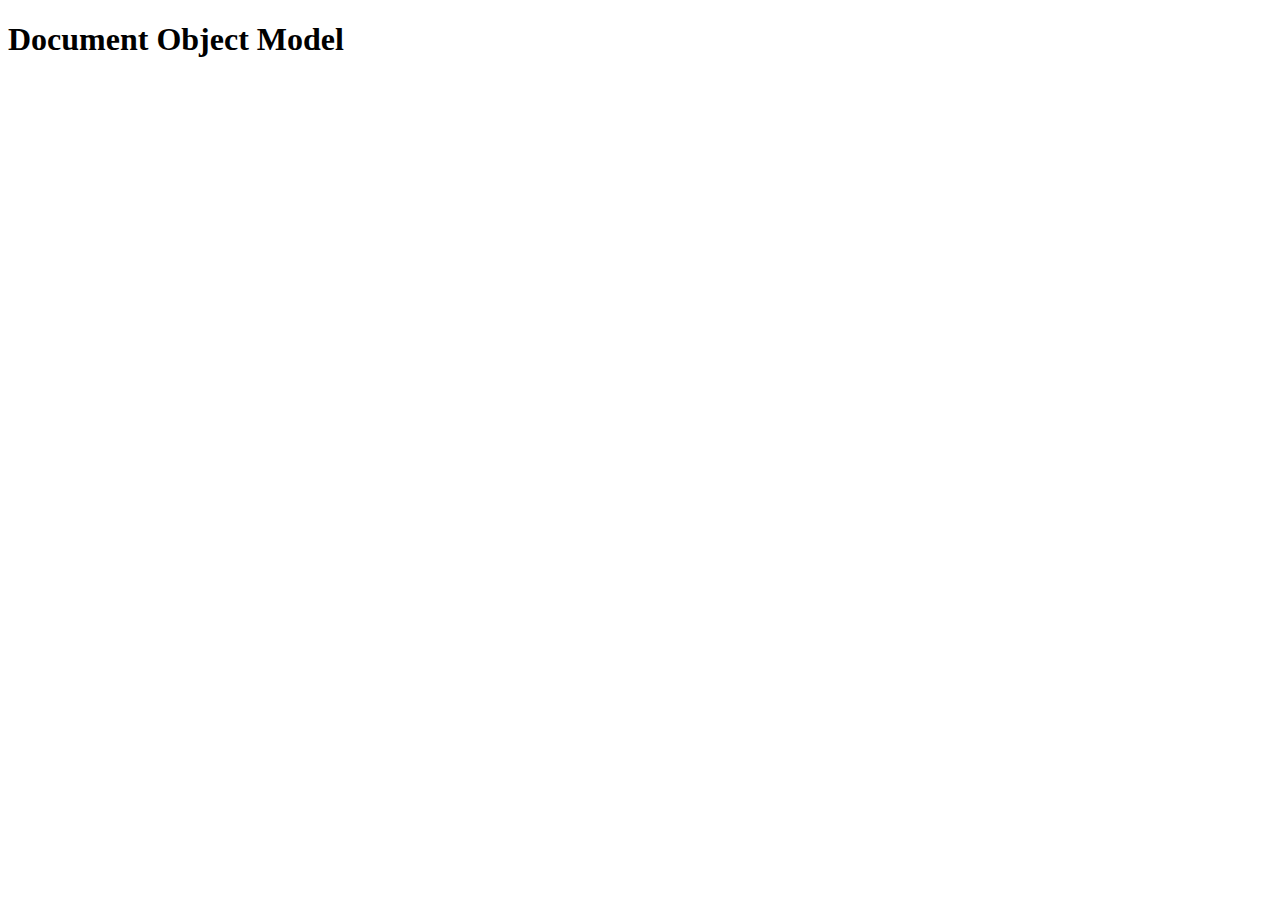
<file: assignments/DOM Basics/01/index.html>
<!DOCTYPE html>
<html lang="en">
  <head>
    <meta charset="UTF-8" />
    <meta name="viewport" content="width=device-width, initial-scale=1.0" />
    <meta http-equiv="X-UA-Compatible" content="ie=edge" />
    <title>DOM Basics</title>
  </head>
  <body>
    <body>
      <h1>Document Object Model</h1>
    <script>
      // your code goes here
      var newP = document.createElement("p");
      newP.textContent = "Hello JavaScript!";
      newP.innerHTML = "I love <strong>JavaScript</strong>"

      document.querySelector("#p").appendChild(newP);
      
      var newUl = document.createElement("ul");
      var newLi1 = document.createElement("li");
      var newLi2 = document.createElement("li");
      var newLi3 = document.createElement("li");

      newLi1.innerText = "Buy Groceries";
      newLi2.innerText = "Feed the cat";
      newLi3.innerText = "Do laundry";

      newUl.appendChild(newLi1);
      newUl.appendChild(newLi2);
      newUl.appendChild(newLi3);
      
      var newLi4 = document.createElement("li")
      newLi4.innerText = "New List"
      newUl.appendChild(newLi4);
      newUl.remove(newLi4);

      document.querySelector("#ul").appendChild(newUl);
    </script>
  </body>
</html>
</file>
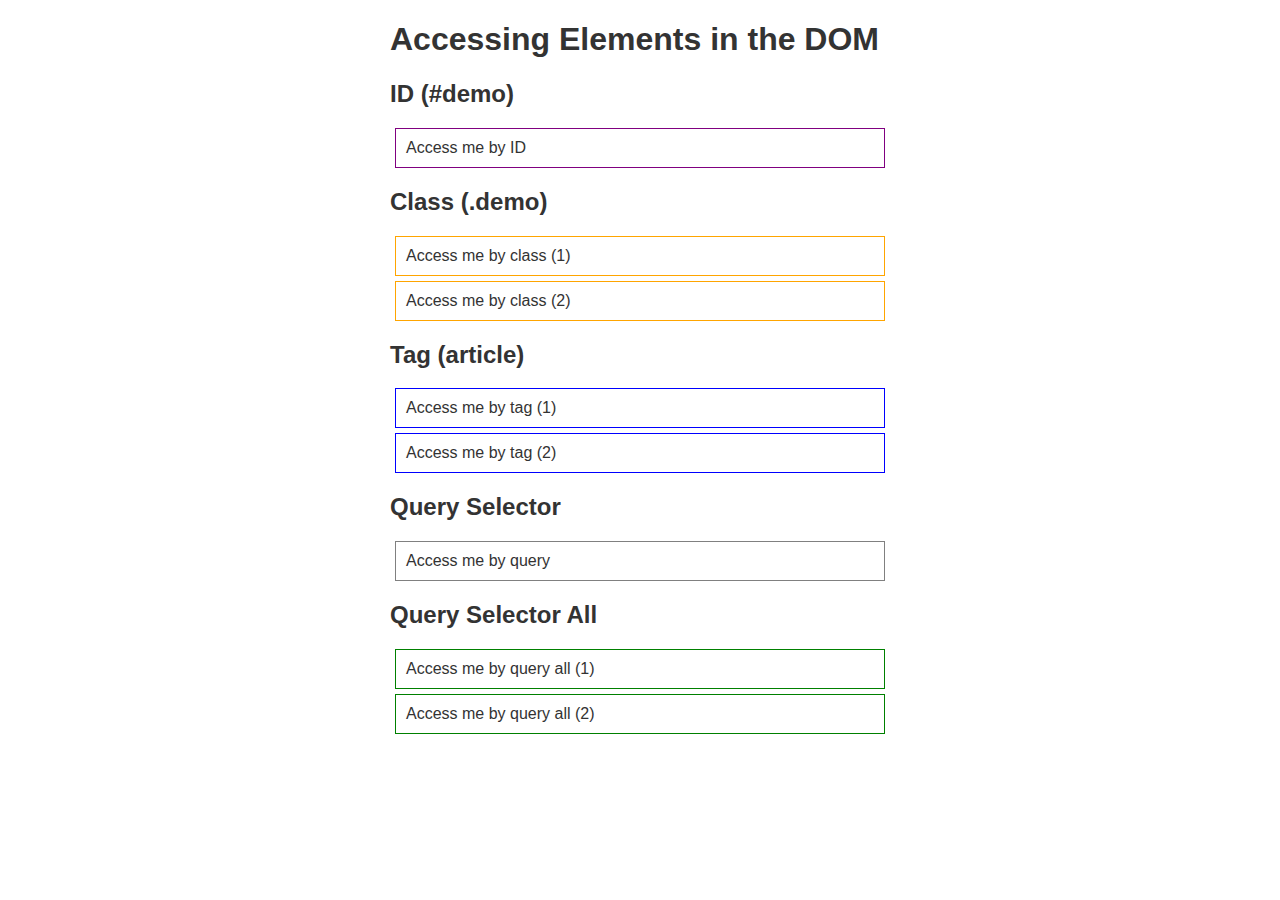
<file: assignments/DOM Basics/02/index.html>
<!DOCTYPE html>
<html lang="en">
  <head>
    <meta charset="utf-8" />
    <meta name="viewport" content="width=device-width, initial-scale=1.0" />

    <title>Accessing Elements in the DOM</title>

    <style>
      html {
        font-family: sans-serif;
        color: #333;
      }
      body {
        max-width: 500px;
        margin: 0 auto;
        padding: 0 15px;
      }
      div,
      article {
        padding: 10px;
        margin: 5px;
        border: 1px solid #dedede;
      }
    </style>
  </head>

  <body>
    <h1>Accessing Elements in the DOM</h1>

    <h2>ID (#demo)</h2>
    <div id="demo">Access me by ID</div>

    <h2>Class (.demo)</h2>
    <div class="demo">Access me by class (1)</div>
    <div class="demo">Access me by class (2)</div>

    <h2>Tag (article)</h2>
    <article>Access me by tag (1)</article>
    <article>Access me by tag (2)</article>

    <h2>Query Selector</h2>
    <div id="demo-query">Access me by query</div>

    <h2>Query Selector All</h2>
    <div class="demo-query-all">Access me by query all (1)</div>
    <div class="demo-query-all">Access me by query all (2)</div>
    <script>
      // your code goes here
     // 1.
      document.getElementById('demo').style.border = '1px solid purple';
     // 2.
      var classDemo = document.getElementsByClassName("demo");
      for (var i = 0; i < classDemo.length; i++) {
        classDemo[i].style.border = "1px solid orange";
      }
      //3.
      var tagArticle = document.getElementsByTagName("article");
      for (var i = 0; i < classDemo.length; i++) {
        tagArticle[i].style.border = "1px solid blue";
      }
      //4.
      var queryDemo = document.querySelector("#demo-query");
      queryDemo.style.border = "1px solid grey";
      //5.
      var queryDemoAll = document.querySelectorAll(".demo-query-all");
      for (let i = 0; i < queryDemoAll.length; i++) {
        queryDemoAll[i].style.border = "1px solid green";
      }
    </script>
  </body>
</html>
</file>
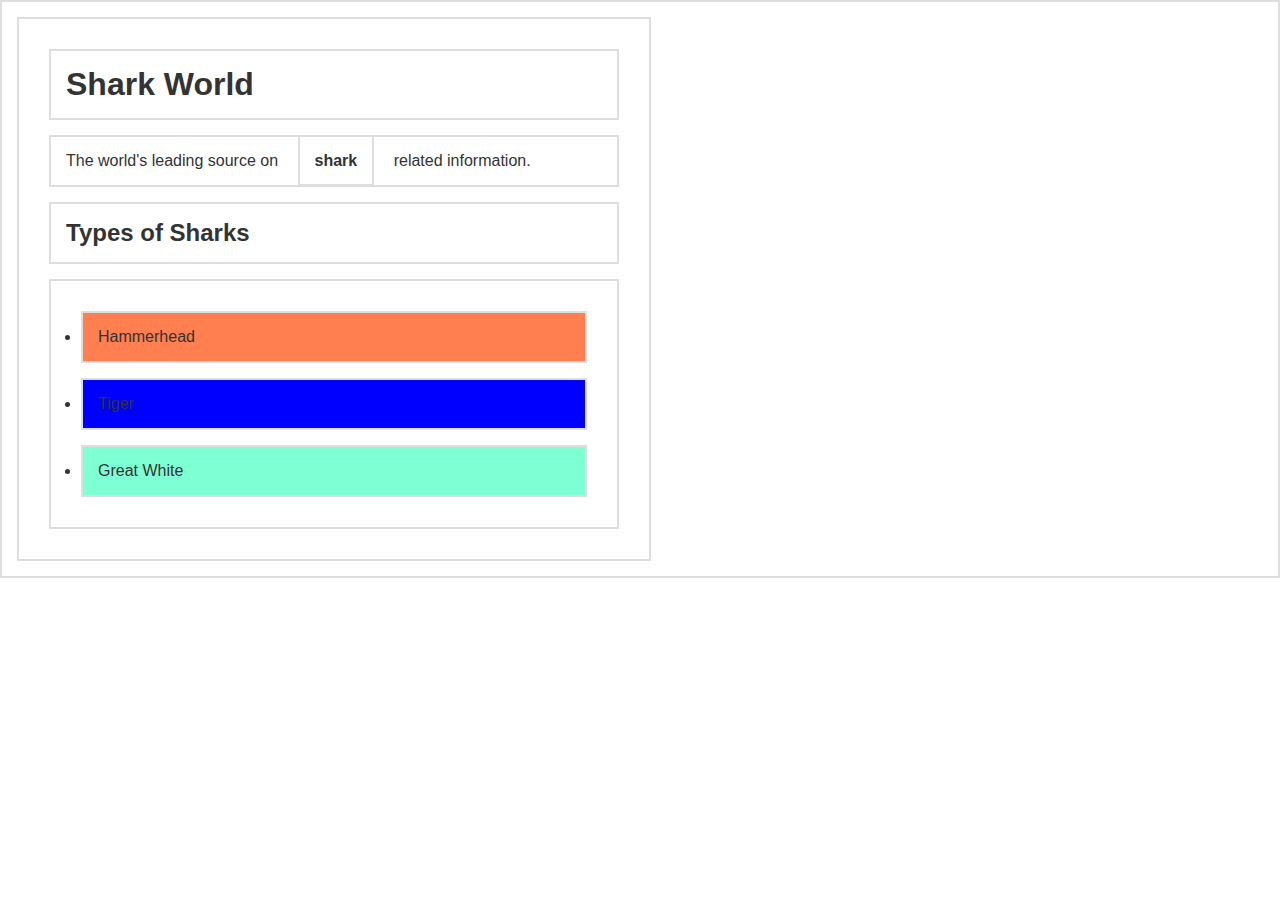
<file: assignments/DOM Basics/03/index.html>
<!DOCTYPE html>
<html lang="en">
  <head>
    <title>Learning About Nodes</title>

    <style>
      * {
        border: 2px solid #dedede;
        padding: 15px;
        margin: 15px;
      }
      html {
        margin: 0;
        padding: 0;
      }
      body {
        max-width: 600px;
        font-family: sans-serif;
        color: #333;
      }
    </style>
  </head>

  <body>
    <h1>Shark World</h1>
    <p>
      The world's leading source on <strong>shark</strong> related information.
    </p>
    <h2>Types of Sharks</h2>
    <ul>
      <li>Hammerhead</li>
      <li>Tiger</li>
      <li>Great White</li>
    </ul>
  </body>

  <script>
    const h1 = document.getElementsByTagName("h1")[0];
    const p = document.getElementsByTagName("p")[0];
    const ul = document.getElementsByTagName("ul")[0];
    // Your code goes here
    //1.
    ul.firstElementChild.style.backgroundColor = "red"
    //2.
    var listItem = document.getElementsByTagName("li");
    for (var i = 0; i < listItem.length; i++) {
      listItem[i].style.backgroundColor = "blue";
    }
    //3.
    listItem[2].style.backgroundColor = "pink";
    //4.
    var middleLi = listItem[1];
    //5.
    middleLi.previousElementSibling.style.backgroundColor = "coral";
    middleLi.nextElementSibling.style.backgroundColor = "aquamarine";
  </script>
</html>
</file>
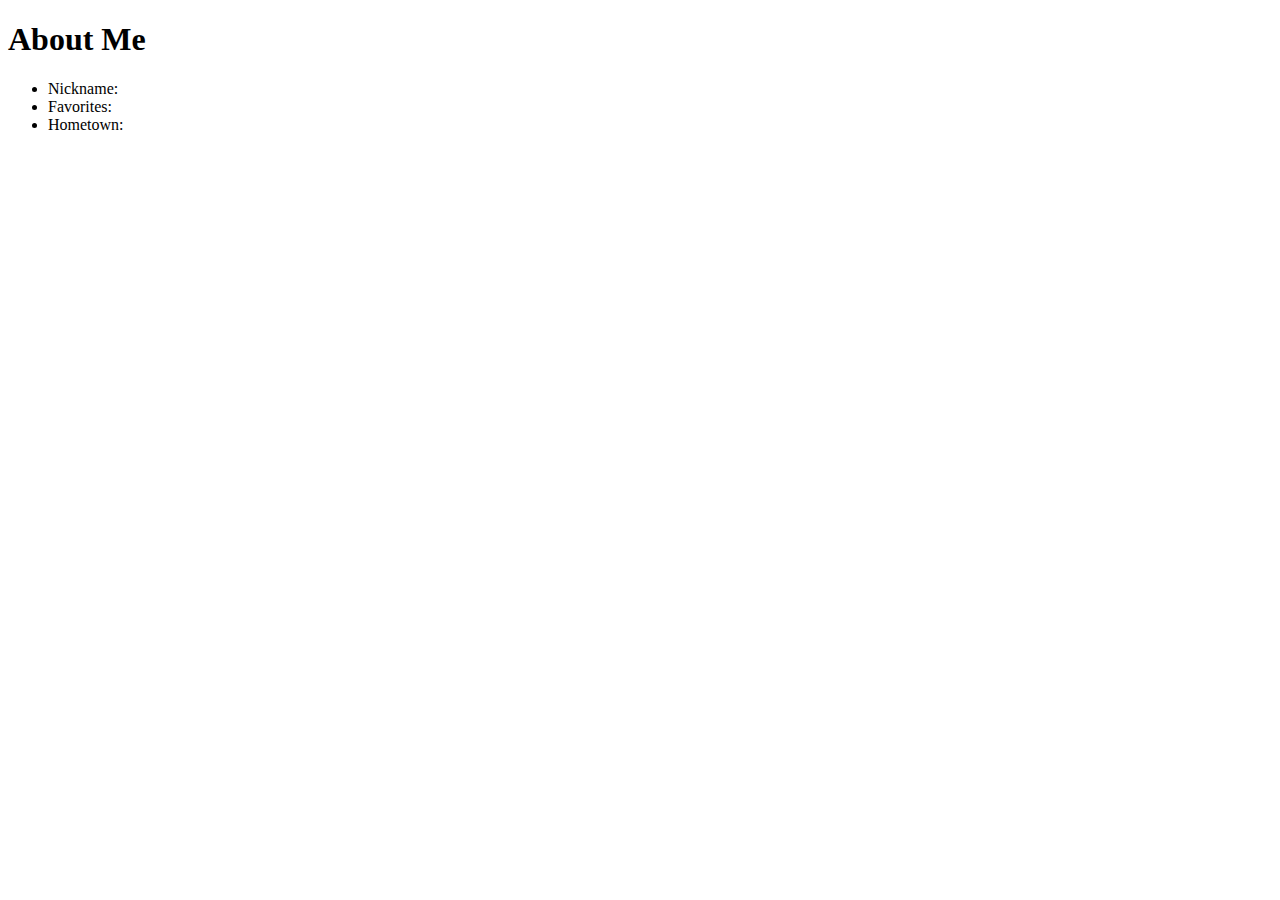
<file: assignments/DOM Basics/04/index.html>
<!DOCTYPE html>
<html>
  <head>
    <meta charset="utf-8" />
    <title>About Me</title>
  </head>
  <body>
    <h1>About Me</h1>

    <ul>
      <li>Nickname: <span id="nickname"></span></li>
      <li>Favorites: <span id="favorites"></span></li>
      <li>Hometown: <span id="hometown"></span></li>
    </ul>
    <script>
      document.body.style.fontFamily = "Arial, sans-serif";
      var nickname = document.getElementById("nickname");
      nickname.innerText = "Shanky";
      var favorites = document.getElementById("favorites");
      favorites.innerText = "6";
      var hometown = document.getElementById("hometown");
      hometown.innerText = "Pune";
      var li = document.getElementsByTagName("li");
      for (var i = 0; i < li.length; i++) {
        li[i].className = "listitem";
      }
      var listItem = document.getElementsByClassName("listitem");
      for (var i = 0; i < li.length; i++) {
        listItem[i].style.color = "red";
      }
      var myPic = document.createElement("img");
      myPic.setAttribute("src", 'https://avatars0.githubusercontent.com/u/43086891?s=460&v=4");
      myPic.setAttribute("width", "250");
      myPic.setAttribute("height", "250");
      document.body.appendChild(myPic);
    </script>
  </body>
</html>
</file>
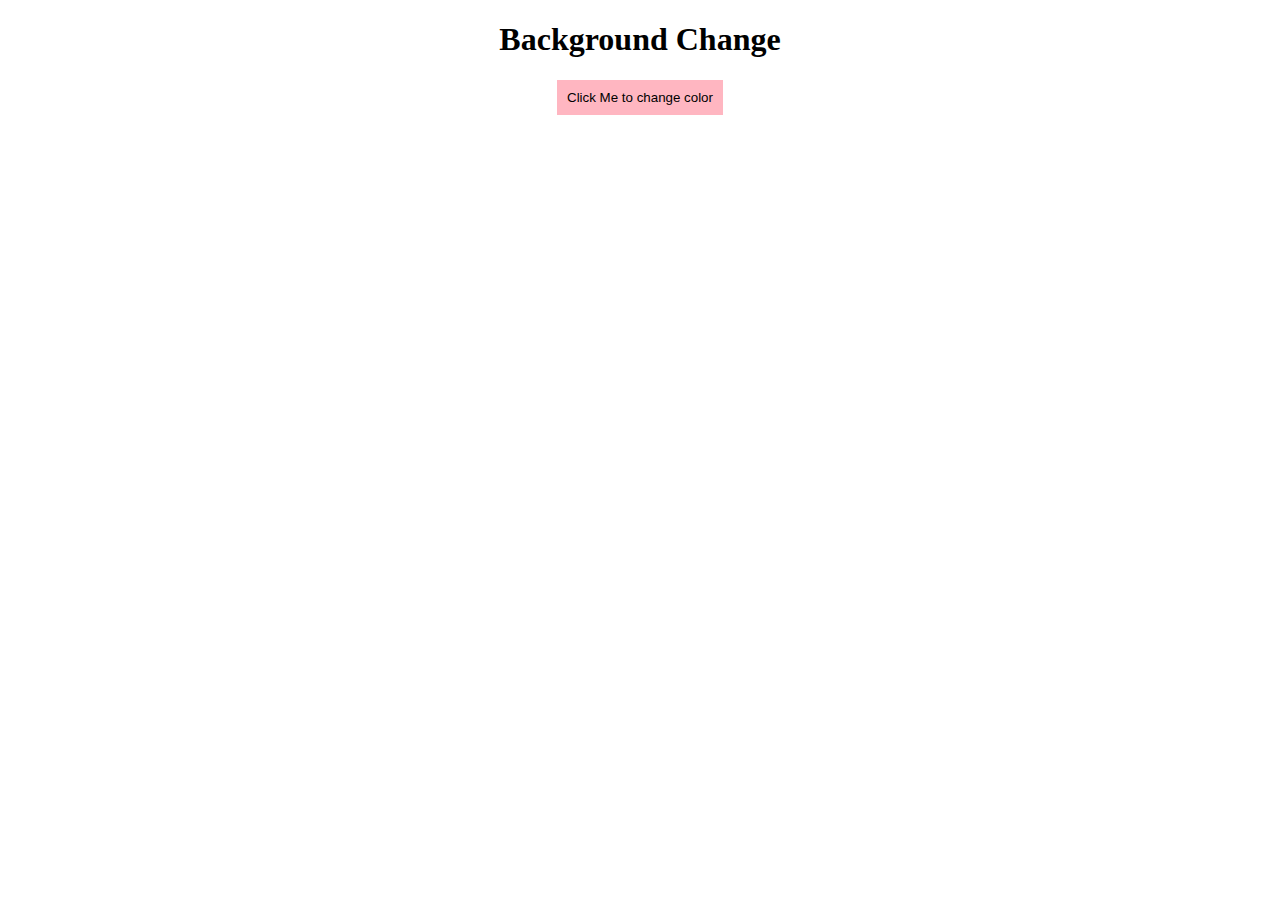
<file: assignments/events/2. backgroundChange/index.html>
<!DOCTYPE html>
<html>
  <head>
    <meta charset="utf-8" />
    <meta http-equiv="X-UA-Compatible" content="IE=edge">
    <title>Change Background Color</title>
    <meta name="viewport" content="width=device-width, initial-scale=1">
    <link rel="stylesheet" type="text/css" media="screen" href="main.css" />
  </head>
  <body>
    <h1>Background Change</h1>
    <button>Click Me to change color</button>

    <script src="main.js"></script>
  </body>
</html>
</file>
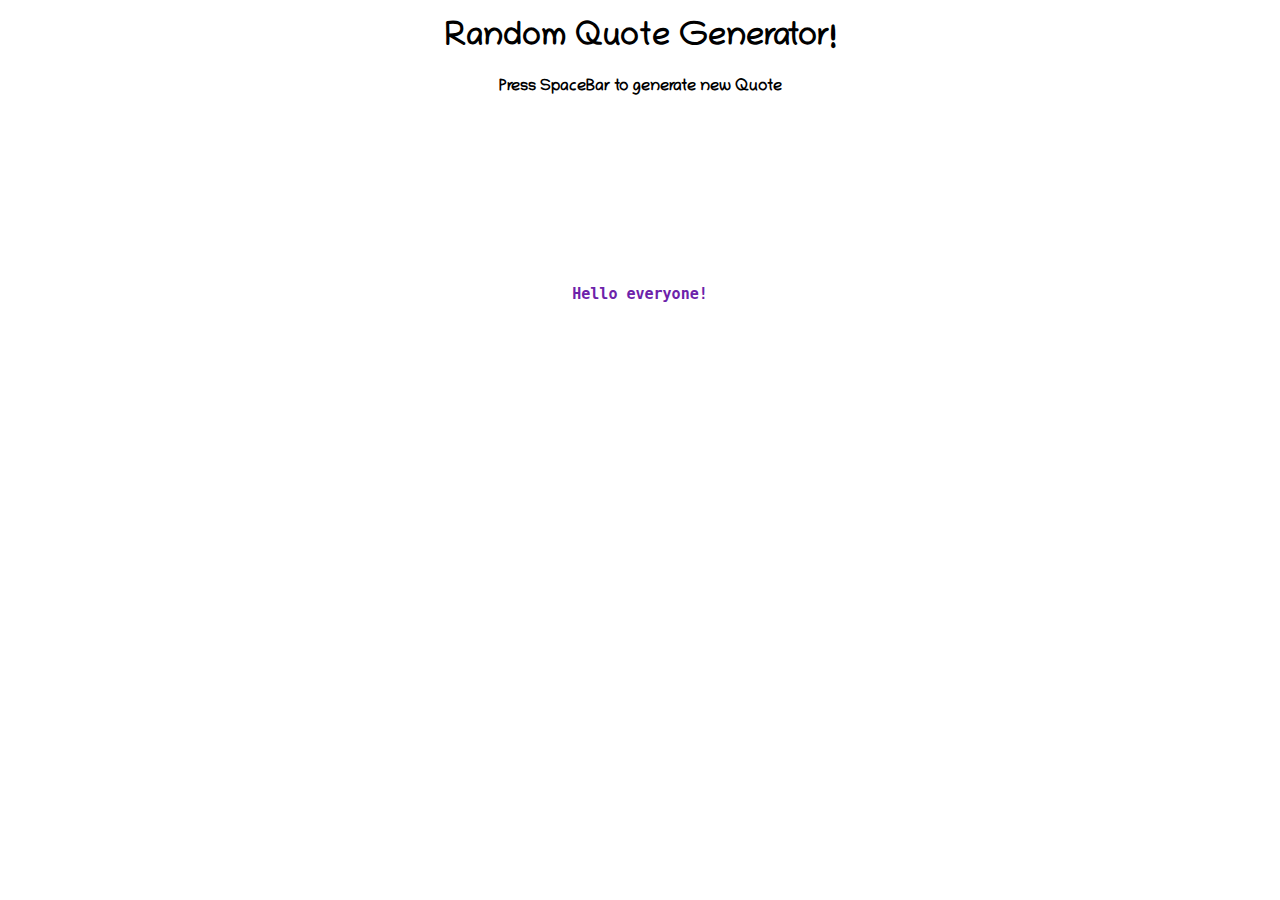
<file: assignments/events/3. randomQuotes/index.html>
<!DOCTYPE html>
<html>
<head>
  <meta charset="utf-8" />
  <meta http-equiv="X-UA-Compatible" content="IE=edge">
  <title>Random Quotes</title>
  <meta name="viewport" content="width=device-width, initial-scale=1">
  <link rel="stylesheet" type="text/css" media="screen" href="main.css" />
  <link href="https://fonts.googleapis.com/css?family=Chilanka&display=swap" rel="stylesheet">

</head>
<body>
  <h1>Random Quote Generator!</h1>
  <h4>Press SpaceBar to generate new Quote</h4>

  <pre id="quote" class="quote">Hello everyone!</pre>

<script src="main.js"></script>
</body>
</file>
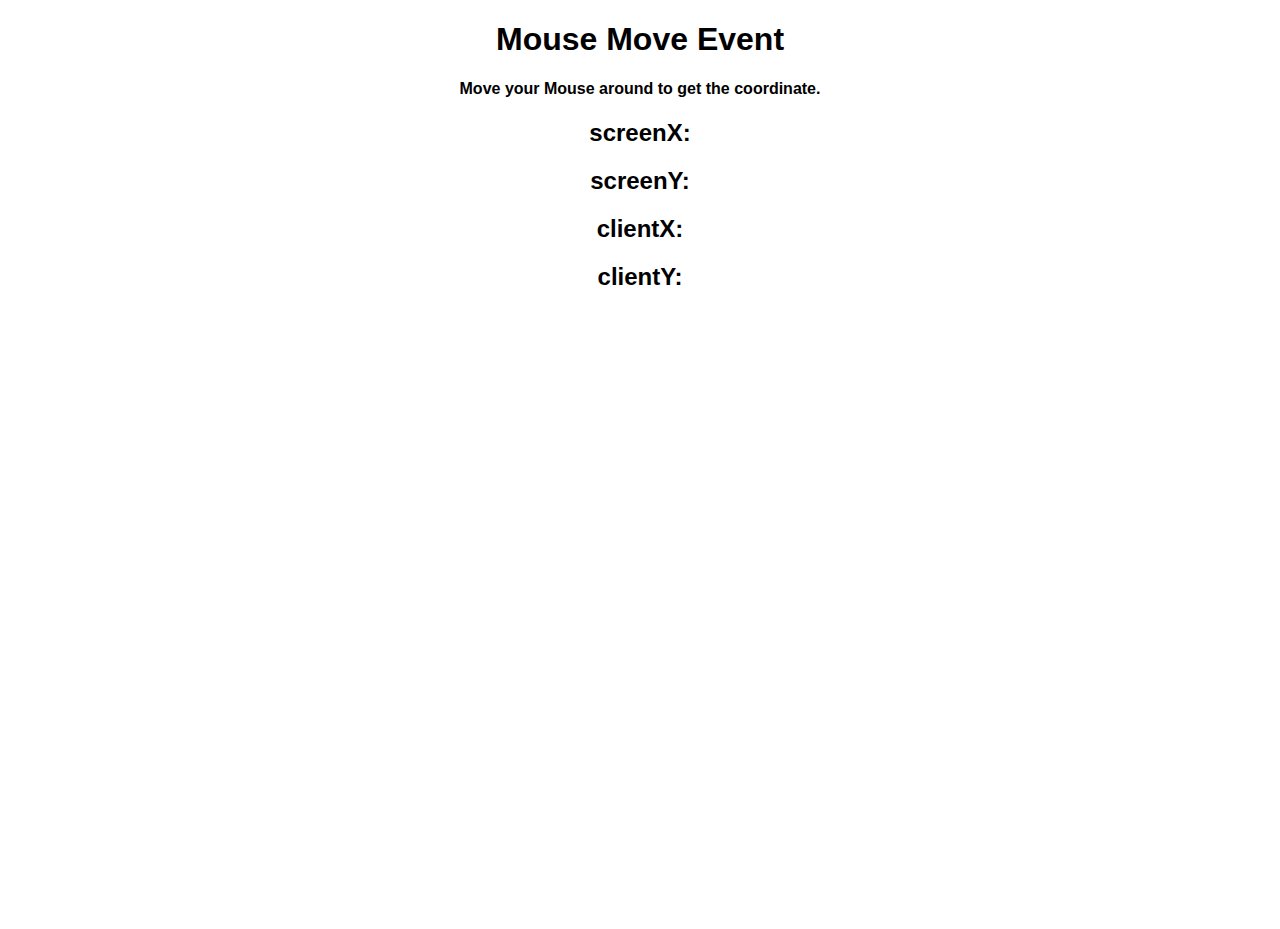
<file: assignments/events/4. mouseMove/index.html>
<!DOCTYPE html>
<html lang="en">
<head>
    <meta charset="UTF-8">
    <meta name="viewport" content="width=device-width, initial-scale=1.0">
    <meta http-equiv="X-UA-Compatible" content="ie=edge">
    <title>Mouse Move Event
    </title>

    <style>
        h1,h4,h2 {
            text-align: center;
            font-family: sans-serif;
        }
        span {
            color: red;
        }
        body {
            height: 100vh;
        }
    </style>
</head>
<body>
    <h1>Mouse Move Event</h1>
    <h4>Move your Mouse around to get the coordinate.</h4>
    <h2>screenX: <span id="screenX" class="screenX"></span></h2>
    <h2>screenY: <span id="screenY" class="screenY"></span></h2>
    <h2>clientX: <span id="clientX" class="clientX"></span></h2>
    <h2>clientY: <span id="clientY" class="clientY"></span></h2>
    <script>
        document.body.addEventListener("mousemove", function(e) {
            var x = e.screenX;
            var y = e.screenY;
            var x1 = e.clientX;
            var y1 = e.clientY;
            document.getElementById("screenX").innerText = x;
            document.getElementById("screenY").innerText = y;
            document.getElementById("clientX").innerText = x1;
            document.getElementById("clientY").innerText = y1;
        });
    </script>
</body>
</html>
</file>
<file: assignments/events/2. backgroundChange/main.css>
h1 {
    text-align: center;
}
button {
    background: lightpink;
    padding: 10px;
    display: block;
    margin: 0 auto;
    border: none;
}
</file>
<file: assignments/events/3. randomQuotes/main.css>
body {
    font-family: 'Chilanka', cursive;
}

h1,
h4 {
    text-align: center;
}
.quote {
    text-align: center;
    margin-top: 15%;
    color: #6d22aa;
    font-size: 15px;
    font-weight: bold;
}
</file>
